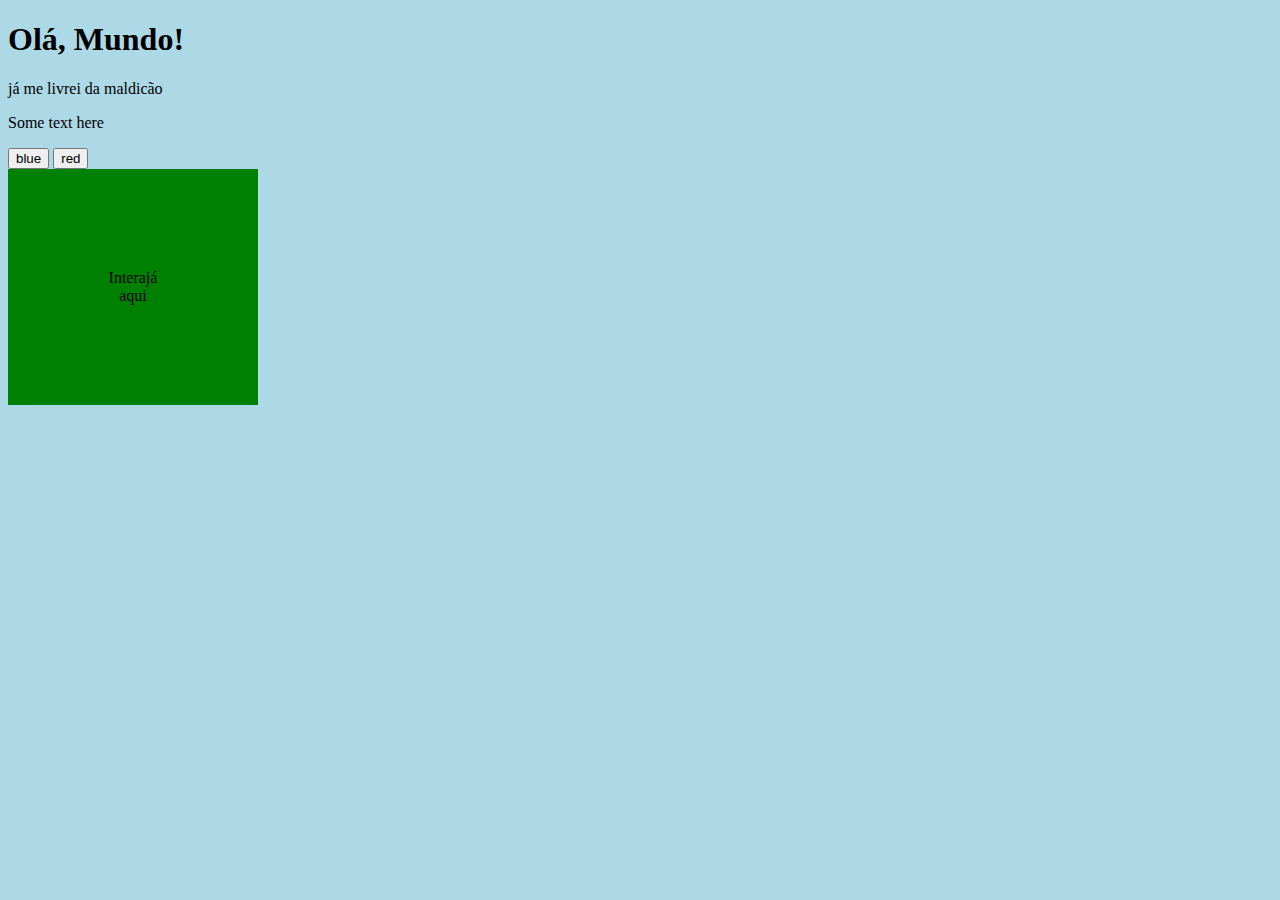
<file: exercicios/ex001/index.html>
<!DOCTYPE html>
<html lang="pt-br">
<head>
    <meta charset="UTF-8">
    <meta name="viewport" content="width=device-width, initial-scale=1.0">
    <title>Document</title>
    <style>
        body {
            background-color: lightblue;

        }

        div {
            background-color: green;
            padding: 100px;
            text-align: center;
            width: 50px;
        }
    </style>
</head>
<body onload="carregar()">

    <h1>Olá, Mundo!</h1>
    <p>já me livrei da maldicão</p>

    <p id="para">Some text here</p>
    <button onclick="changeColor('blue');">blue</button>
    <button onclick="changeColor('red');">red</button>
    <br>

    <div id="area">
        Interajá aqui 
    </div>

    <!-- 
    <script>
        var a = window.document.getElementById('area')
        a.addEventListener("click", clicar)
        a.addEventListener("mouseenter", entrar)
        a.addEventListener("mouseout", sair)

        function clicar() {
            a.innerText = 'Clicou!'
            a.style.background = 'red'
        }
        function entrar() {
            a.innerText = 'Entrou!'
        }   
        function sair() {
            a.innerText = 'Saiu!'
            a.style.background = 'green'
        }
    </script>
    -->

    <!-- 
    <script> 
        //window.alert ('Minha primeira Mensagem'); 
        //window.confirm("Está gostando do JS ?")
        // Aula 01 

        var n1 = Number.parseInt(window.prompt("Digite um numero para n1: ")) // converte string pra numer inteiro 
        var n2 = Number.parseInt(window.prompt("Digite um numero para n2: "))
        var soma = n1+n2 

        window.alert (`A soma entre ${n1} e ${n2} é igual a ${soma}`)

        var nome = window.prompt("Qual o seu nome? ")
        window.alert ("Bem vindo " + nome + " !")
   
    </script>

    -->
    <script src="javascript/ex001.js"> </script> <!--Esta é aligacao com a folha de js.-->
</body>
</html>
</file>
